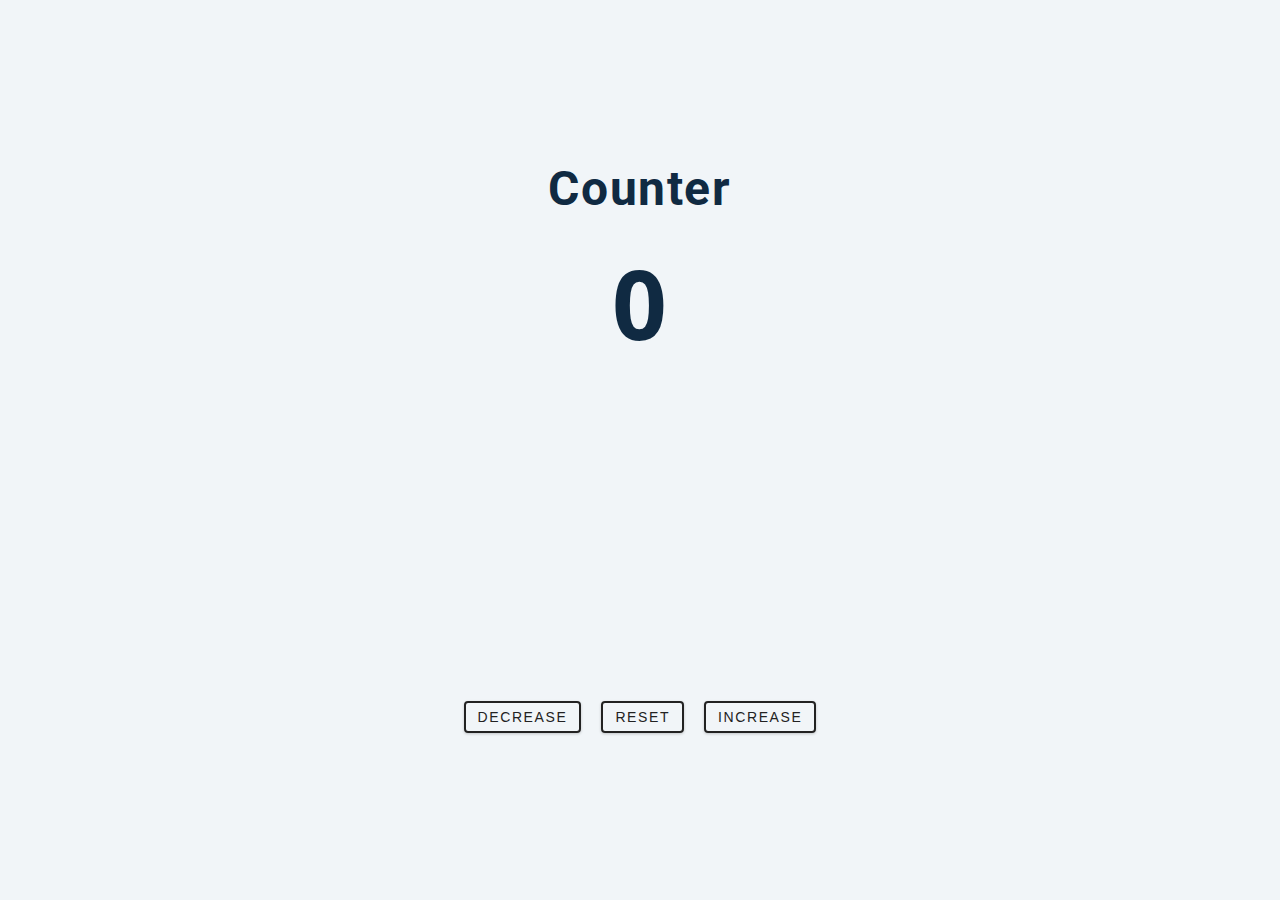
<file: counter/index.html>
<!DOCTYPE html>
<html lang="en">
<head>
    <meta charset="UTF-8">
    <meta http-equiv="X-UA-Compatible" content="IE=edge">
    <meta name="viewport" content="width=device-width, initial-scale=1.0">
     <link rel="stylesheet" href="style.css" />
    <title>Counter</title>
</head>
<body>
    <main>
        <div class="container">
            <h1>
                Counter
            </h1>
            <span id="value">0</span>
        </div>
        <div class="button-container">
            <button class="btn decrease">decrease</button>
            <button class="btn reset">reset</button>
            <button class="btn increase">increase</button>
        </div>
    </main>
    <script src="script.js"></script>
</body>
</html>
</file>
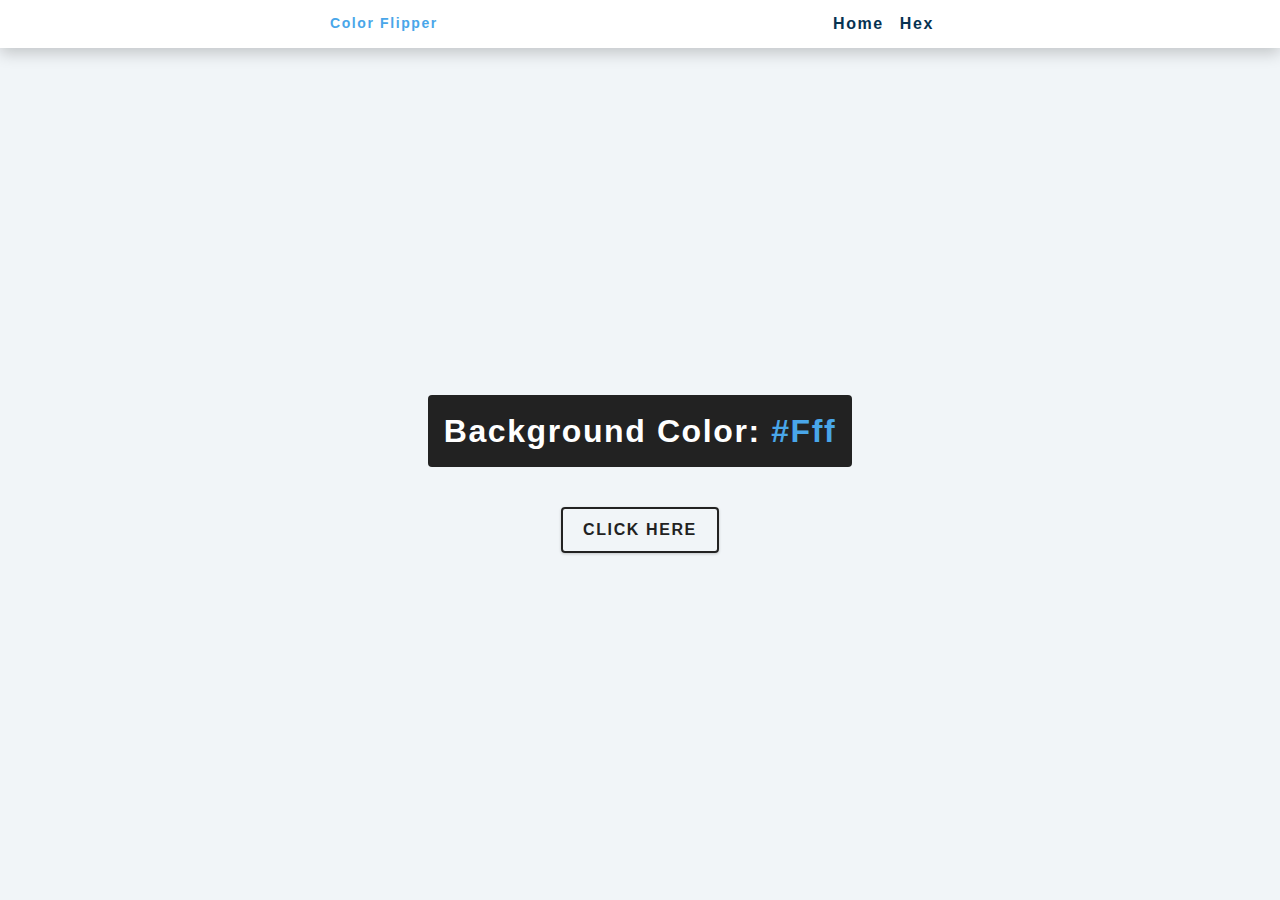
<file: random-color/index.html>
<!DOCTYPE html>
<html lang="en">
<head>
    <meta charset="UTF-8">
    <meta http-equiv="X-UA-Compatible" content="IE=edge">
    <meta name="viewport" content="width=device-width, initial-scale=1.0">
    <!---Styles-->
    <link rel="stylesheet" href="style.css">
    <title>Counter</title>
</head>
<body>
<nav>
  <div class="nav-bar">
<h4>Color Flipper</h4>
<ul class="nav-links">
  <li>
    <a href="index.html">Home</a>
  </li>
    <li>
    <a href="hex.html">Hex</a>
  </li>
</ul>
  </div>
</nav>
<main>
  <div class="container">
    <h2>Background color: <span class="color">#fff</span></h2>
    <button class="btn btn-hero" id="btn">Click here</button>
  </div>
</main>
<!--JavaScript-->
<script src="script.js"></script>
</body>
</html>
</file>
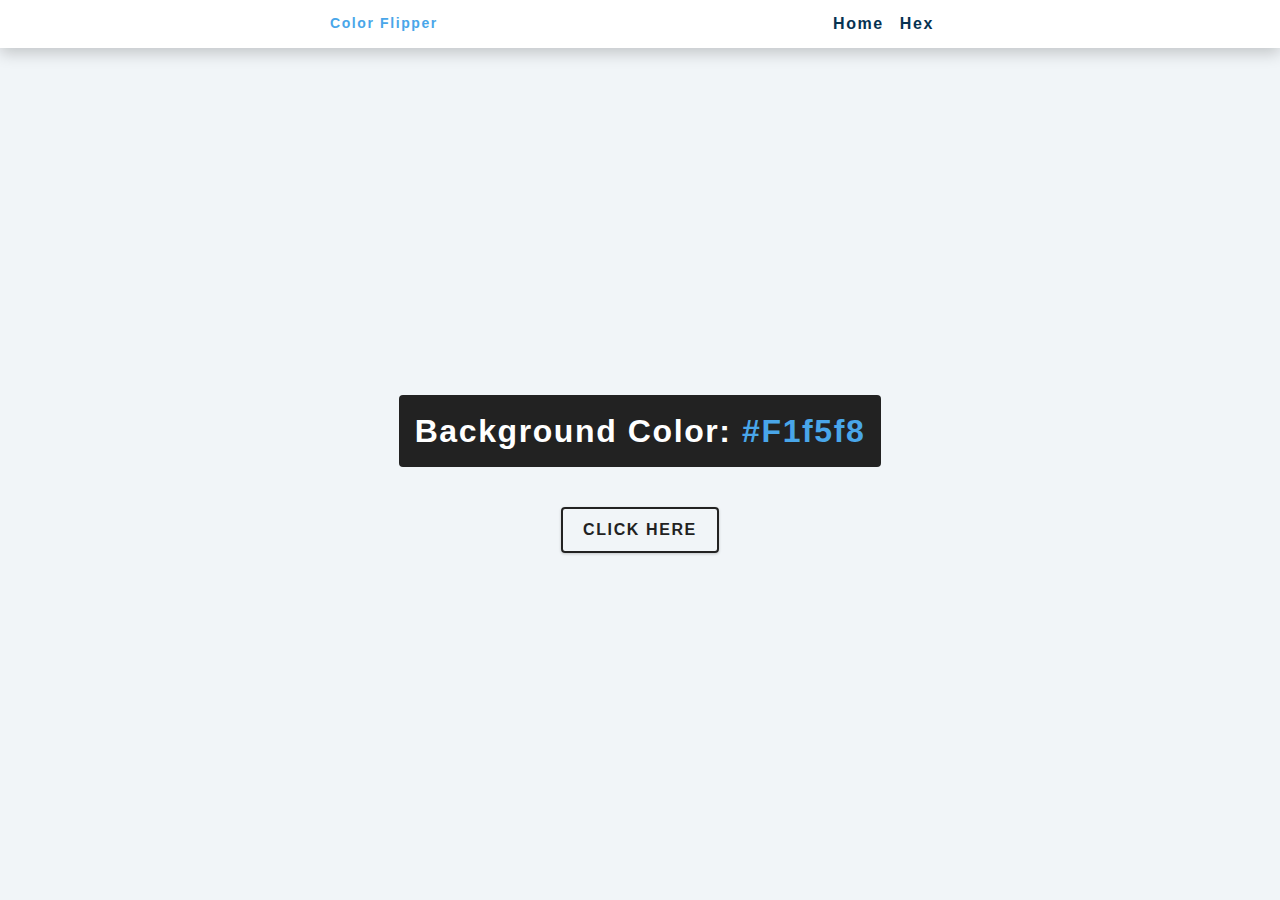
<file: random-color/hex.html>
<!DOCTYPE html>
<html lang="en">
<head>
    <meta charset="UTF-8">
    <meta http-equiv="X-UA-Compatible" content="IE=edge">
    <meta name="viewport" content="width=device-width, initial-scale=1.0">
        <!-- styles -->
    <link rel="stylesheet" href="style.css" />
    <title>Hex color</title>
</head>
<body>
<nav>
  <div class="nav-bar">
<h4>Color Flipper</h4>
<ul class="nav-links">
  <li>
    <a href="index.html">Home</a>
  </li>
    <li>
    <a href="hex.html">Hex</a>
  </li>
</ul>
  </div>
</nav>
<main>
  <div class="container">
    <h2>Background color: <span class="color">#f1f5f8</span></h2>
    <button class="btn btn-hero" id="btn">Click here</button>
  </div>
</main>
<!--JavaScript-->
<script src="hex.js"></script>
</body>
</html>
</file>
<file: counter/style.css>
@import url("https://fonts.googleapis.com/css?family=Open+Sans|Roboto:400,700&display=swap");


:root {
  /* dark shades of primary color*/
  --clr-primary-1: hsl(205, 86%, 17%);
  --clr-primary-2: hsl(205, 77%, 27%);
  --clr-primary-3: hsl(205, 72%, 37%);
  --clr-primary-4: hsl(205, 63%, 48%);
  /* primary/main color */
  --clr-primary-5: hsl(205, 78%, 60%);
  /* lighter shades of primary color */
  --clr-primary-6: hsl(205, 89%, 70%);
  --clr-primary-7: hsl(205, 90%, 76%);
  --clr-primary-8: hsl(205, 86%, 81%);
  --clr-primary-9: hsl(205, 90%, 88%);
  --clr-primary-10: hsl(205, 100%, 96%);
  /* darkest grey - used for headings */
  --clr-grey-1: hsl(209, 61%, 16%);
  --clr-grey-2: hsl(211, 39%, 23%);
  --clr-grey-3: hsl(209, 34%, 30%);
  --clr-grey-4: hsl(209, 28%, 39%);
  /* grey used for paragraphs */
  --clr-grey-5: hsl(210, 22%, 49%);
  --clr-grey-6: hsl(209, 23%, 60%);
  --clr-grey-7: hsl(211, 27%, 70%);
  --clr-grey-8: hsl(210, 31%, 80%);
  --clr-grey-9: hsl(212, 33%, 89%);
  --clr-grey-10: hsl(210, 36%, 96%);
  --clr-white: #fff;
  --clr-red-dark: hsl(360, 67%, 44%);
  --clr-red-light: hsl(360, 71%, 66%);
  --clr-green-dark: hsl(125, 67%, 44%);
  --clr-green-light: hsl(125, 71%, 66%);
  --clr-black: #222;
  --ff-primary: "Roboto", sans-serif;
  --ff-secondary: "Open Sans", sans-serif;
  --transition: all 0.3s linear;
  --spacing: 0.1rem;
  --radius: 0.25rem;
  --light-shadow: 0 5px 15px rgba(0, 0, 0, 0.1);
  --dark-shadow: 0 5px 15px rgba(0, 0, 0, 0.2);
  --max-width: 1170px;
  --fixed-width: 620px;
}
/*
=============== 
Global Styles
===============
*/

*,
::after,
::before {
  margin: 0;
  padding: 0;
  box-sizing: border-box;
}

body {
  font-family: var(--ff-secondary);
  background: var(--clr-grey-10);
  color: var(--clr-grey-1);
  line-height: 1.5;
  font-size: 0.875rem;
}
ul {
  list-style-type: none;
}
a {
  text-decoration: none;
}
h1,
h2,
h3,
h4 {
  letter-spacing: var(--spacing);
  text-transform: capitalize;
  line-height: 1.25;
  margin-bottom: 0.75rem;
  font-family: var(--ff-primary);
}
h1 {
  font-size: 3rem;
}
h2 {
  font-size: 2rem;
}
h3 {
  font-size: 1.25rem;
}
h4 {
  font-size: 0.875rem;
}
p {
  margin-bottom: 1.25rem;
  color: var(--clr-grey-5);
}

.section {
  padding: 5rem 0;
}

.section-center {
  width: 90vw;
  margin: 0 auto;
  max-width: 1170px;
}

main {
  min-height: 100vh;
  display: grid;
  place-items: center;
}

.container {
    text-align: center;
}

#value {
  font-size: 6rem;
  font-weight: bold;
}

.btn {
  text-transform: uppercase;
  background: transparent;
  color: var(--clr-black);
  padding: 0.375rem 0.75rem;
  letter-spacing: var(--spacing);
  display: inline-block;
  transition: var(--transition);
  font-size: 0.875rem;
  border: 2px solid var(--clr-black);
  cursor: pointer;
  box-shadow: 0 1px 3px rgba(0, 0, 0, 0.2);
  border-radius: var(--radius);
  margin: 0.5rem;
}

.btn:hover {
  color: var(--clr-white);
  background: var(--clr-black);
}
</file>
<file: random-color/style.css>
:root {
  /* dark shades of primary color*/
  --clr-primary-1: hsl(205, 86%, 17%);
  --clr-primary-2: hsl(205, 77%, 27%);
  --clr-primary-3: hsl(205, 72%, 37%);
  --clr-primary-4: hsl(205, 63%, 48%);
  /* primary/main color */
  --clr-primary-5: hsl(205, 78%, 60%);
  /* lighter shades of primary color */
  --clr-primary-6: hsl(205, 89%, 70%);
  --clr-primary-7: hsl(205, 90%, 76%);
  --clr-primary-8: hsl(205, 86%, 81%);
  --clr-primary-9: hsl(205, 90%, 88%);
  --clr-primary-10: hsl(205, 100%, 96%);
  /* darkest grey - used for headings */
  --clr-grey-1: hsl(209, 61%, 16%);
  --clr-grey-2: hsl(211, 39%, 23%);
  --clr-grey-3: hsl(209, 34%, 30%);
  --clr-grey-4: hsl(209, 28%, 39%);
  /* grey used for paragraphs */
  --clr-grey-5: hsl(210, 22%, 49%);
  --clr-grey-6: hsl(209, 23%, 60%);
  --clr-grey-7: hsl(211, 27%, 70%);
  --clr-grey-8: hsl(210, 31%, 80%);
  --clr-grey-9: hsl(212, 33%, 89%);
  --clr-grey-10: hsl(210, 36%, 96%);
  --clr-white: #fff;
  --clr-red-dark: hsl(360, 67%, 44%);
  --clr-red-light: hsl(360, 71%, 66%);
  --clr-green-dark: hsl(125, 67%, 44%);
  --clr-green-light: hsl(125, 71%, 66%);
  --clr-black: #222;
  --ff-primary: "Roboto", sans-serif;
  --ff-secondary: "Open Sans", sans-serif;
  --transition: all 0.3s linear;
  --spacing: 0.1rem;
  --radius: 0.25rem;
  --light-shadow: 0 5px 15px rgba(0, 0, 0, 0.1);
  --dark-shadow: 0 5px 15px rgba(0, 0, 0, 0.2);
  --max-width: 1170px;
  --fixed-width: 620px;
}
*,
::after,
::before {
  margin: 0;
  padding: 0;
  box-sizing: border-box;
}

body {
  font-family: var(--ff-secondary);
  background: var(--clr-grey-10);
  color: var(--clr-grey-1);
  line-height: 1.5;
  font-size: 0.875rem;
}
ul {
  list-style-type: none;
}
a {
  text-decoration: none;
}
h1,
h2,
h3,
h4 {
  letter-spacing: var(--spacing);
  text-transform: capitalize;
  line-height: 1.25;
  margin-bottom: 0.75rem;
  font-family: var(--ff-primary);
}
h1 {
  font-size: 3rem;
}
h2 {
  font-size: 2rem;
}
h3 {
  font-size: 1.25rem;
}
h4 {
  font-size: 0.875rem;
}
p {
  margin-bottom: 1.25rem;
  color: var(--clr-grey-5);
}

nav {
  background: var(--clr-white);
  height: 3rem;
  display: grid;
  align-items: center;
  box-shadow: var(--dark-shadow);
}
.nav-bar {
  width: 90vw;
  max-width: var(--fixed-width);
  margin: 0 auto;
  display: flex;
  align-items: center;
  justify-content: space-between;
}
.nav-bar h4 {
  margin-bottom: 0;
  color: var(--clr-primary-5);
}
.nav-links {
  display: flex;
}
nav a {
  text-transform: capitalize;
  font-weight: 700;
  font-size: 1rem;
  color: var(--clr-primary-1);
  letter-spacing: var(--spacing);
  margin-right: 1rem;
}
nav a:hover {
  color: var(--clr-primary-5);
}

main {
  min-height: calc(100vh - 3rem);
  display: grid;
  place-items: center;
}
.container {
  text-align: center;
}
.container h2 {
  background: var(--clr-black);
  color: var(--clr-white);
  padding: 1rem;
  border-radius: var(--radius);
  margin-bottom: 2.5rem;
}
.color {
  color: var(--clr-primary-5);
}
.btn-hero {
  font-family: var(--ff-primary);
  text-transform: uppercase;
  background: transparent;
  color: var(--clr-black);
  letter-spacing: var(--spacing);
  display: inline-block;
  font-weight: 700;
  transition: var(--transition);
  border: 2px solid var(--clr-black);
  cursor: pointer;
  box-shadow: 0 1px 3px rgba(0, 0, 0, 0.2);
  border-radius: var(--radius);
  font-size: 1rem;
  padding: 0.75rem 1.25rem;
}
.btn-hero:hover {
  color: var(--clr-white);
  background: var(--clr-black);
}
</file>
